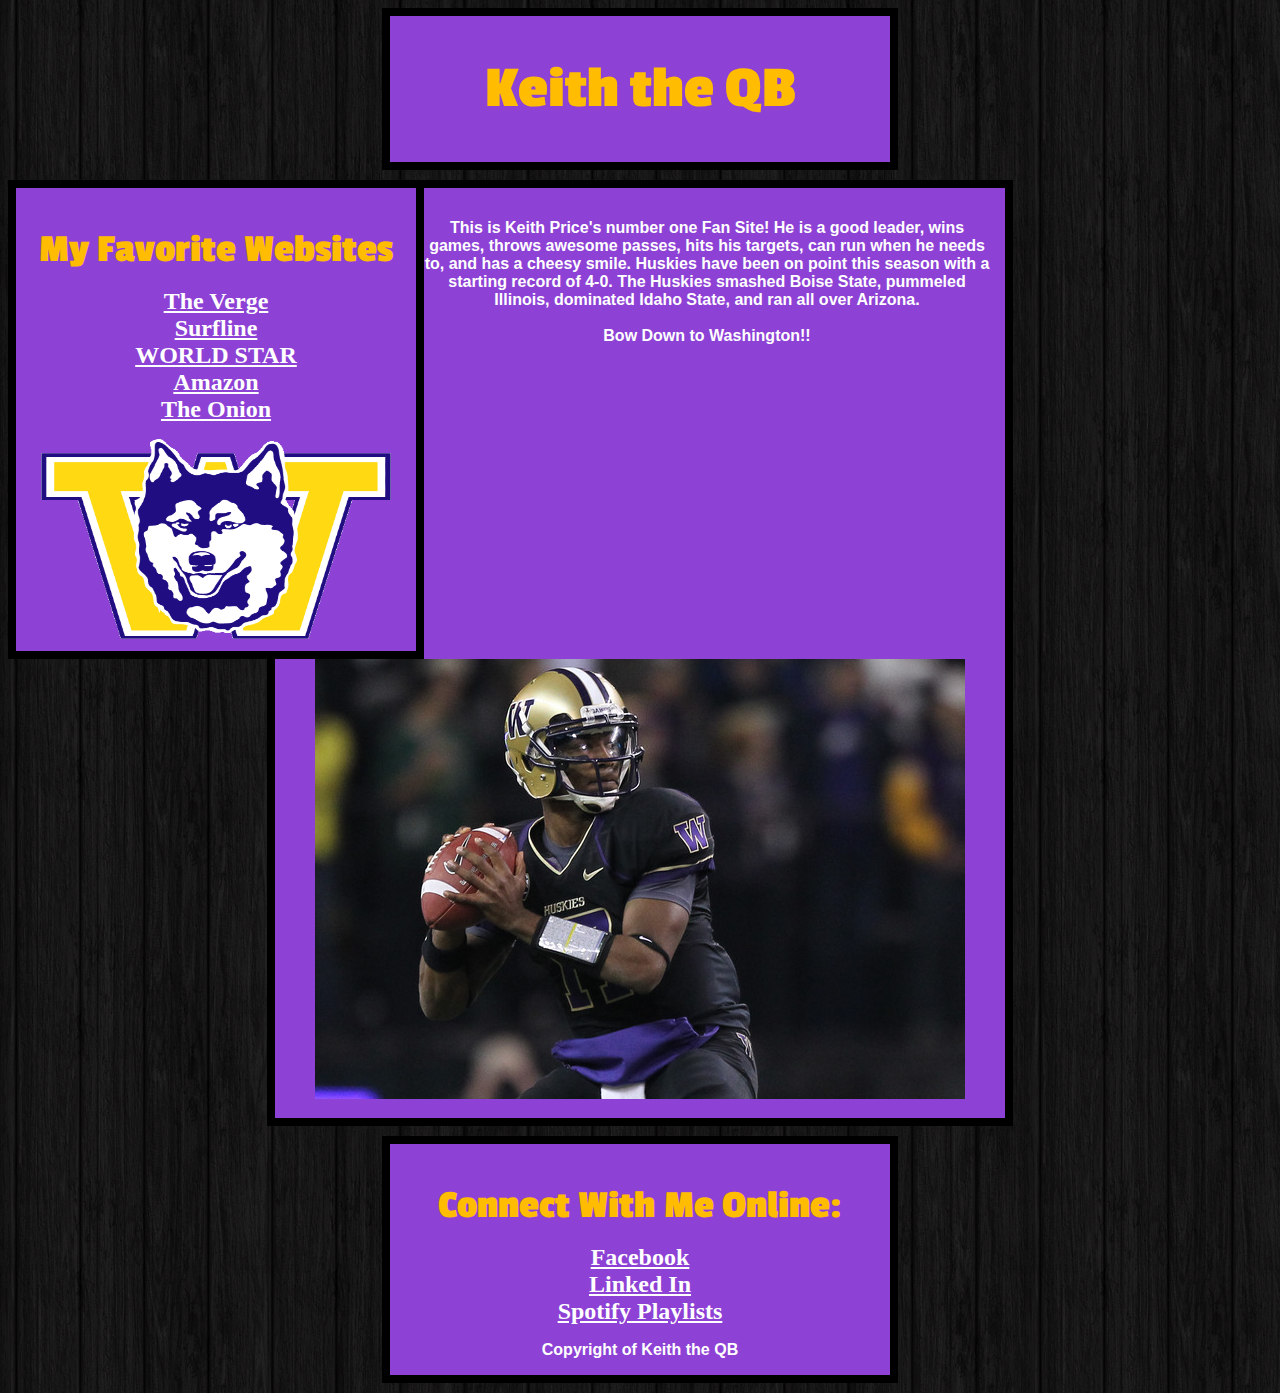
<file: introToCss.html>
<!DOCTYPE html>
	<head> 
		<title> Keith the QB  </title>
		<link rel="stylesheet" type="text/css" href="test.css" />
		<link href='http://fonts.googleapis.com/css?family=Passion+One' rel='stylesheet' type='text/css'>
	</head>

	<body>
		<div id = "Header">
			<h1> Keith the QB </h1>
		</div>
		
		<div id = "LeftNav">
			<h3> My Favorite Websites </h3>
			<ul>
				<li><a href="https://www.theverge.com">The Verge</a></li>
				<li><a href="https://www.surfline.com">Surfline</a></li>
				<li><a href="https://www.worldstarhiphop">WORLD STAR</a></li>
				<li><a href="https://www.amazon.com">Amazon</a></li>
				<li><a href="https://www.theonion.com">The Onion</a></li>
			</ul>
			<img src="icon.gif" width="350px" height="200px">
		</div>
		
		<div id = "Content">
			<p> This is Keith Price's number one Fan Site! He is a good leader, wins games, throws awesome passes, hits his targets, can run when he needs to, and has a cheesy smile. Huskies have been on point this season with a starting record of 4-0. The Huskies smashed Boise State, pummeled Illinois, dominated Idaho State, and ran all over Arizona. <br /><br /> <span id="bow">Bow Down to Washington!!</span></p>
			<img src="price.jpg">
		</div>
		
		<div id = "Footer">
			<h3>Connect With Me Online:</h3>
			<ul>
				<li><a href="https://www.Facebook.com">Facebook</a></li>
				<li><a href="https://www.Linkedin.com">Linked In</a></li>
				<li><a href="https://www.Spotify.com">Spotify Playlists</a></li>
			</ul>
			<p>Copyright of Keith the QB</p>
		</div>

	</body>

</html>
</file>
<file: test.css>
body{
    background-image: url('dark_wood.png');

}

p{
    font-weight: bold;
    color: white;
    font-family: "Arial";

}

h3{
    color: #FFBC00;
    font-size: 40px;
    font-family: "Passion One";
    margin-bottom: 0px;

}

li{

}

#Header{
    background-color: #8E41D5;
    text-align: center;
    border: solid 8px black;
    width: 500px;
    margin-left: auto;
    margin-right: auto;
    margin-bottom: 10px;

}
#Header h1{
    background-color: #8E41D5;

    font-size: 60px;
    font-family: "Passion One";
    color: #FFBC00;
    font-weight: bold;

}
#LeftNav{
    background-color: #8E41D5;

    text-align: center;
    border: solid 8px black;
    width: 400px;
    float: left;
    padding-bottom: 8px;
} 
#LeftNav img{
    background-color: #8E41D5;


}
#LeftNav ul{
    background-color: #8E41D5;

    list-style-type: none;
    padding-left: 0px;

}
#LeftNav h3{
    background-color: #8E41D5;
    color: #FFBC00;
    font-size: 40px;
    font-family: "Passion One";
    margin-bottom: 0px;


}
#Content{
    background-color: #8E41D5;

    text-align: center;
    border: solid 8px black;
    width: 700px;
    margin-left: auto;
    margin-right: auto;
    margin-bottom: 10px;
    padding: 15px;

}
#Footer{ 
    background-color: #8E41D5;

    text-align: center;

    border: solid 8px black;
    width: 500px;
    margin-left: auto;
    margin-right: auto;
    margin-bottom: 10px;
    

}
#Footer ul{
    background-color: #8E41D5;

    list-style-type: none;
    padding-left: 0px;

}
A{
    color: white;
    font-weight: bold;
    font-size: 24px;
}
</file>
